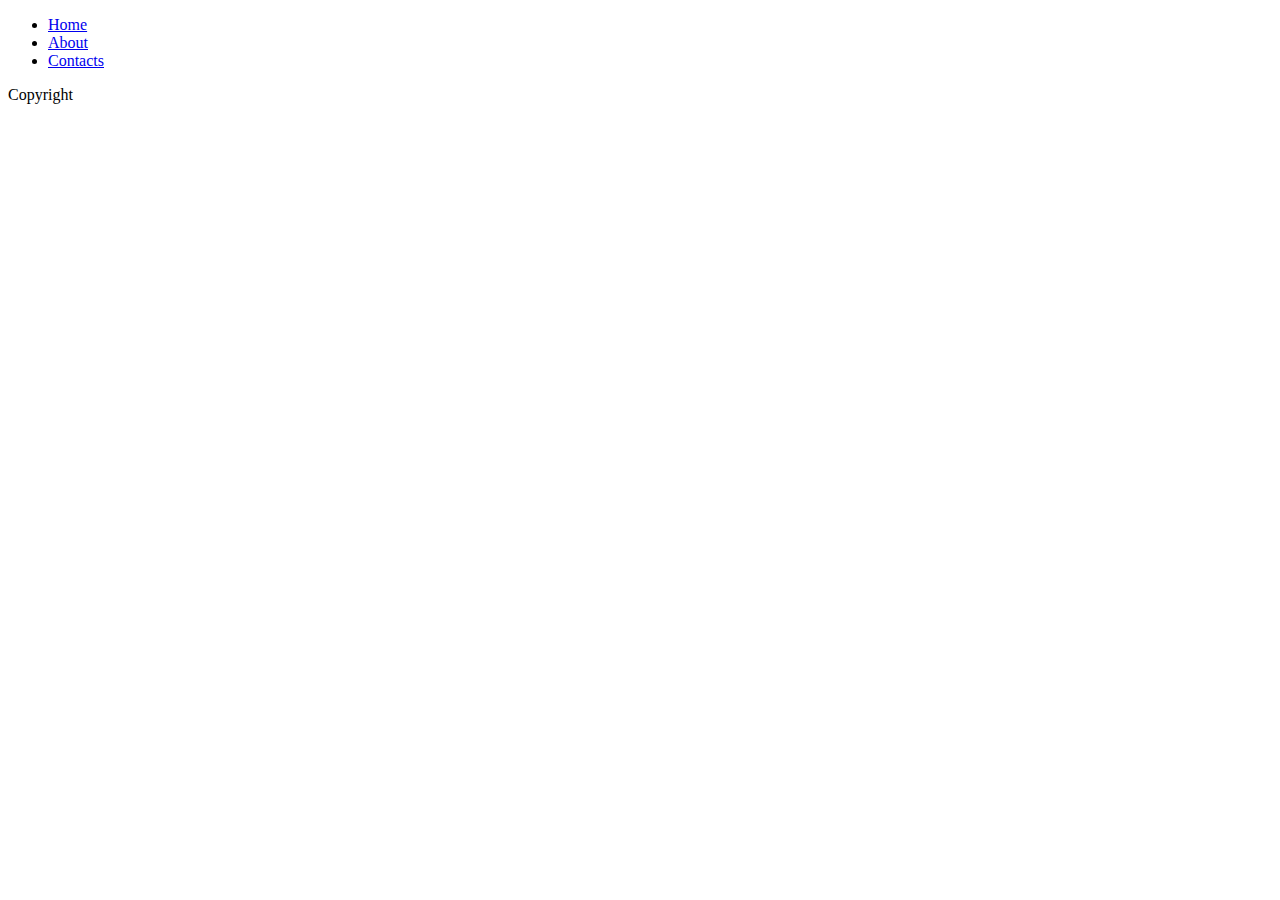
<file: src/index.html>
<!DOCTYPE html>
<html lang="en">
<head>
  <meta charset="UTF-8">
  <meta name="viewport" content="width=device-width, initial-scale=1.0">
  <title>Document</title>
</head>
<body>
  <header class="header"><nav class="headerNav">
    <ul class="navList">
      <li><a href="#">Home</a></li>
      <li><a href="#">About</a></li>
      <li><a href="#">Contacts</a></li>
    </ul>
  </nav></header>
  <main>
    <section class="home"></section>
    <section class="about"></section>
    <section class="contacts"></section>
  </main>
  <footer>
    <p>Copyright</p>
  </footer>
</body>
</html>
</file>
